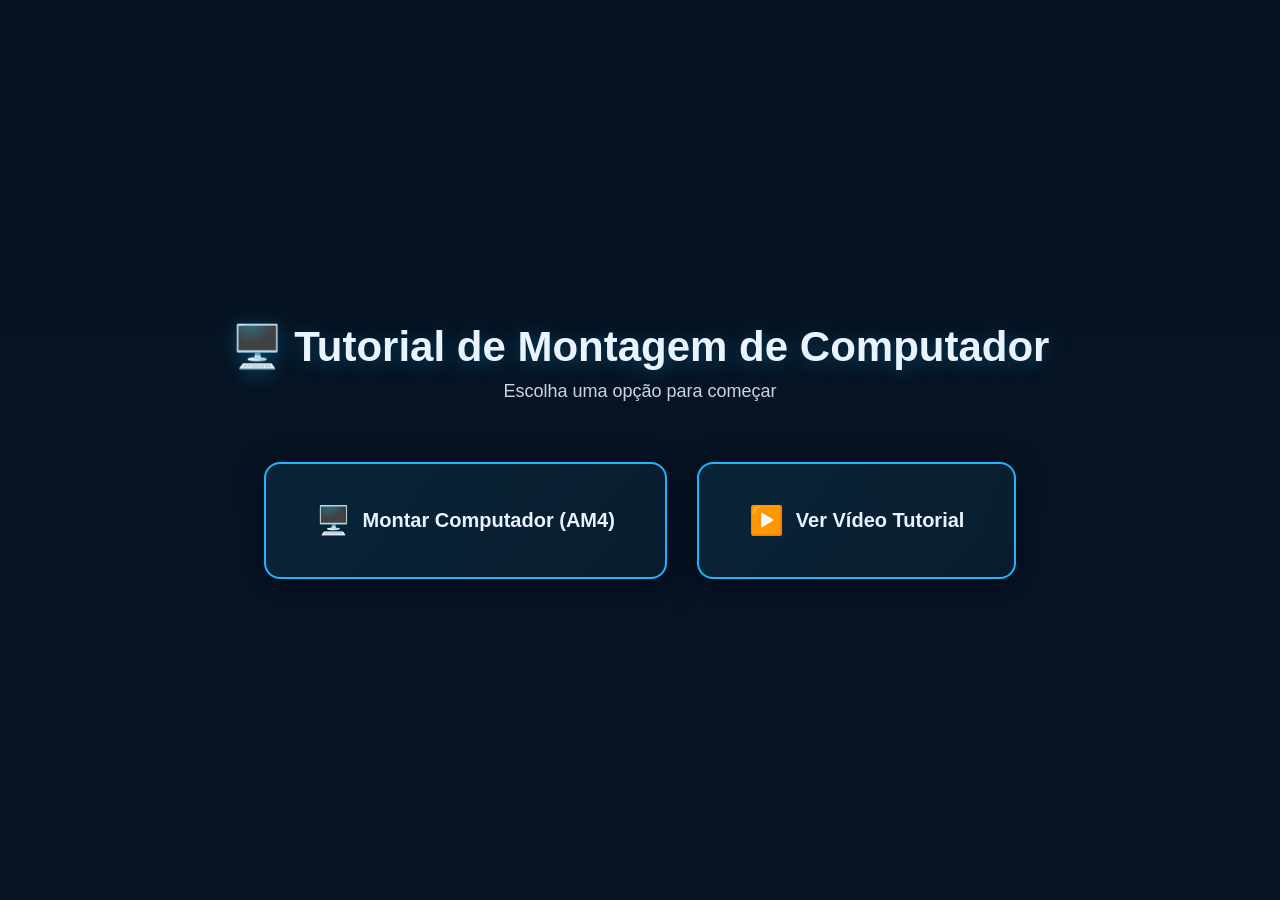
<file: index.html>
<!doctype html>
<html lang="pt">
<head>
<meta charset="utf-8" />
<meta name="viewport" content="width=device-width,initial-scale=1" />
<meta name="description" content="Tutorial interativo para montar um computador PC, passo a passo com drag-and-drop." />
<title>Tutorial: Montar PC</title>
<link rel="stylesheet" href="style.css">
<script>
  // Redireciona para start.html se não veio do menu inicial
  if (!document.referrer.includes('start.html')) {
    window.location.href = 'start.html';
  }
</script>
</head>
<body>
<header>
  <h1>Tutorial: Montar PC</h1>
  <div style="margin-left:auto;color:var(--muted);font-size:13px">Arrasta a peça correta para o local indicado.</div>
</header>

<main class="wrap">
  <!-- left: caixa de texto -->
  <aside class="panel" role="complementary">
    <h3>Informações / Notas</h3>
    <div class="text-box" id="leftBox" contenteditable="false" aria-live="polite"></div>
  </aside>

  <section class="stage" aria-label="Área de montagem do PC">
    <div class="board-wrap" id="caseVisual" aria-label="Área da caixa">
      <div class="mobo" id="mobo" aria-label="Placa-mãe">
      <!-- motherboard image as element (keeps coordinate system consistent) -->
      <img class="mobo-img" src="Imagens/Mobo.png" alt="Imagem da placa-mãe AMD AM4">
      <!-- CPU socket -->
      <div class="target t-cpu" id="t-cpu" data-accept="cpu" aria-label="Área de drop para CPU">CPU</div>
      <!-- RAM slots -->
      <div class="target t-ram" id="t-ram-1" data-accept="ram" aria-label="Área de drop para RAM">RAM</div>
      <!-- PCIe area -->
      <div class="target t-gpu" id="t-gpu" data-accept="gpu" aria-label="Área de drop para GPU">GPU</div>
      <!-- storage area -->
      <div class="target t-storage" id="t-storage" data-accept="storage" aria-label="Área de drop para armazenamento">STORAGE</div>
      <!-- PSU target -->
      <div class="target t-psu" id="t-psu" data-accept="psu" aria-label="Área de drop para fonte PSU">PSU</div>
    </div>
  </section>

  <!-- right: peças -->
  <aside class="panel" role="complementary">
    <h3>Peças</h3>
    <div class="components-list" id="components" role="list">
      <div class="comp" draggable="true" data-type="motherboard" id="item-mobo" role="listitem" tabindex="0">
        <img src="Imagens/Mobo.png" alt="Imagem da placa-mãe">
        <div><strong>Placa-mãe</strong><div style="color:var(--muted);font-size:13px">Arrasta para dentro da caixa</div></div>
      </div>
      <div class="comp" draggable="true" data-type="cpu" id="item-cpu" style="display:none" role="listitem" tabindex="0">
        <img src="Imagens/CPU.png" alt="Imagem do processador CPU">
        <div><strong>CPU</strong><div style="color:var(--muted);font-size:13px">Encaixa no socket</div></div>
      </div>
      <div class="comp" draggable="true" data-type="ram" id="item-ram" style="display:none" role="listitem" tabindex="0">
        <img src="Imagens/RAM.jpeg" alt="Imagem do módulo de memória RAM">
        <div><strong>Memória RAM</strong><div style="color:var(--muted);font-size:13px">Coloca nos slots (lado a lado)</div></div>
      </div>
      <div class="comp" draggable="true" data-type="storage" id="item-storage" style="display:none" role="listitem" tabindex="0">
        <img src="Imagens/SSD.png" alt="Imagem do SSD de armazenamento">
        <div><strong>SSD / HDD</strong><div style="color:var(--muted);font-size:13px">Baias / M.2</div></div>
      </div>
      <div class="comp" draggable="true" data-type="gpu" id="item-gpu" style="display:none" role="listitem" tabindex="0">
        <img src="Imagens/GPU.png" alt="Imagem da placa gráfica GPU">
        <div><strong>GPU</strong><div style="color:var(--muted);font-size:13px">Slot PCIe</div></div>
      </div>
      <div class="comp" draggable="true" data-type="psu" id="item-psu" style="display:none" role="listitem" tabindex="0">
        <img src="Imagens/PSU.png" alt="Imagem da fonte de alimentação PSU">
        <div><strong>Fonte (PSU)</strong><div style="color:var(--muted);font-size:13px">Dentro da caixa</div></div>
      </div>
    </div>
    <div class="summary" id="summary">
      <h4>Resumo</h4>
      <div id="buildList"></div>
      <div style="margin-top:8px;display:flex;gap:8px">
        <button class="btn" id="resetBtn" aria-label="Reiniciar tutorial">Reset</button>
        <a href="start.html" class="btn" style="text-align:center;text-decoration:none" aria-label="Voltar ao menu inicial">Menu</a>
      </div>
    </div>
  </aside>
</main>

<!-- Modal de conclusão -->
<div id="completionModal" class="completion-modal" style="display:none" role="dialog" aria-labelledby="completionTitle" aria-describedby="completionText">
  <div class="completion-content">
    <h2 id="completionTitle">Montagem Completa!</h2>
    <p id="completionText" class="completion-text">Parabéns! Concluiste com sucesso a montagem do computador.</p>
    
    <a href="https://youtu.be/JB2ZmsFyTzM" target="_blank" class="completion-btn-large" aria-label="Ver vídeo tutorial no YouTube">
      <span>▶️ Ver Vídeo Tutorial</span>
    </a>
    
    <a href="start.html" class="completion-btn-small" aria-label="Voltar ao menu inicial">Voltar ao Menu</a>
    
    <p class="completion-subtitle">Escolhe uma das opções acima para continuar!</p>
  </div>
</div>

<script src="script.js"></script>
</body>
</html>
</file>
<file: style.css>
:root{
  --bg: #071523;
  --card: #0f1724;
  --muted: #cbd5e1;
  --accent: #1fb6ff;
  --guide: rgba(31,182,255,0.07);
}

/* base */
*{box-sizing: border-box}
html,body{height:100%}
body{
  margin:0;
  font-family: Inter, "Segoe UI", Roboto, Arial, sans-serif;
  background: linear-gradient(180deg,#041220,#071423 60%);
  color:#eaf4ff;
}

/* header */
header{
  padding:14px 18px;
  display:flex;
  align-items:center;
  gap:12px;
}
h1{font-size:18px;margin:0}

/* layout responsivo */
.wrap{
  display:grid;
  grid-template-columns: 360px 1fr 360px;
  gap:16px;
  padding:14px;
}
/* pontos de quebra */
@media (max-width:1200px){
  .wrap{ grid-template-columns: 260px 1fr 260px; }
}
@media (max-width:900px){
  .wrap{ grid-template-columns: 1fr; }
}

/* panels */
.panel{
  background: var(--card);
  padding:12px;
  border-radius:12px;
  box-shadow:0 8px 30px rgba(2,6,23,0.6);
}

/* center stage (case + motherboard) */
.stage{display:flex;flex-direction:column;align-items:center}

/* area central - PROPORÇÃO FIXA COM ASPECT-RATIO */
.board-wrap{
  width: 90%;
  max-width: 1100px;
  aspect-ratio: 4 / 3;
  background: #071827;
  border-radius:12px;
  border:1px solid rgba(255,255,255,0.04);
  position:relative;
  background-image: url("Imagens/Case.png");
  background-size: contain;
  background-repeat: no-repeat;
  background-position: center;
  overflow: hidden;
  display:flex;
  align-items:center;
  justify-content:center;
}

/* placa-mãe - POSICIONAMENTO EM PERCENTAGENS */
.mobo{
  position: absolute;
  width: 42%;
  aspect-ratio: 330 / 320;
  background: transparent;
  border-radius:6px;
  display: none;
  z-index: 10;
  pointer-events: auto;
  padding: 0;
  box-sizing: border-box;
  overflow: visible;
  left: 43%;
  top: 37%;
  transform: translate(-50%,-50%);
}

/* imagem da motherboard */
.mobo-img{
  position: absolute;
  inset: 0;
  width: 100%;
  height: 100%;
  object-fit: contain;
  pointer-events: none;
  z-index: 5;
  display: block;
}

/* peças adicionadas */
.mobo > img:not(.mobo-img){
  position: absolute;
  object-fit: contain;
  pointer-events: none;
  z-index: 25;
  opacity: 0;
  animation: fadeIn 0.5s ease forwards; /* Animação de fade-in */
}

/* Animação fade-in */
@keyframes fadeIn {
  from { opacity: 0; transform: scale(0.8); }
  to { opacity: 1; transform: scale(1); }
}

/* targets */
.target{
  position: absolute;
  border-radius:8px;
  display:flex;
  align-items:center;
  justify-content:center;
  font-size: clamp(11px, 1.1vw, 13px);
  font-weight:700;
  color:var(--accent);
  background: rgba(31,182,255,0.18);
  border:2px dashed rgba(31,182,255,0.9);
  text-shadow:0 0 8px rgba(31,182,255,0.45);
  box-shadow: 0 10px 30px rgba(6,24,37,0.45);
  pointer-events: none;
  z-index: 30;
}

.t-cpu{ left:40%; top:22%; width:22%; height:22%; }
.t-ram{ left:64%; top:12%; width:19%; height:44%; }
.t-gpu{ left:12%; top:54%; width:74%; height:28%; }
.t-storage{ left:18%; top:40%; width:50%; height:34%; }
.t-psu{ left:12%; top:80%; width:46%; height:18%; }

.target.occupied{
  opacity:0;
  transition: opacity .28s ease;
  pointer-events:none;
}

@media (max-width:900px){
  .mobo{ width: 75%; }
  .text-box{ height:320px; }
}
@media (max-width:520px){
  .mobo{ width: 88%; }
  .components-list .comp{ width:48%; }
  .text-box{ height:240px; }
}

/* lista de componentes */
.components-list{
  display:flex;
  flex-wrap:wrap;
  gap:10px;
  align-content:flex-start;
  max-height:74vh;
  overflow:auto;
  padding:6px;
}
.comp{
  width:160px;
  display:flex;
  gap:10px;
  align-items:center;
  padding:8px;
  border-radius:8px;
  background: linear-gradient(180deg, rgba(255,255,255,0.02), rgba(0,0,0,0.06));
  cursor: grab;
  user-select:none;
  transition: transform 0.3s ease, box-shadow 0.3s ease; /* Animação suave */
}
.comp:hover {
  transform: scale(1.05); /* Leve zoom no hover */
  box-shadow: 0 4px 12px rgba(31, 182, 255, 0.2);
}
.comp:active {
  transform: scale(0.95); /* Efeito de pressão */
}
.comp img{
  width:72px;
  height:48px;
  object-fit:contain;
  border-radius:6px;
}

.comp:focus {
  outline: 2px solid var(--accent);
  outline-offset: 2px;
}
.ghost{
  position: fixed;
  pointer-events: none;
  z-index: 9999;
  opacity: 0.95;
  width: 120px;
  height: 80px;
  transform: translate(-60px,-40px);
  border-radius:6px;
  box-shadow: 0 8px 30px rgba(0,0,0,0.6);
  will-change: transform; /* Otimização para animações */
}

/* Tooltip dinâmico */
.tooltip {
  position: fixed;
  background: var(--card);
  color: var(--muted);
  padding: 8px 12px;
  border-radius: 6px;
  font-size: 14px;
  pointer-events: none;
  z-index: 10000;
  box-shadow: 0 4px 12px rgba(0,0,0,0.5);
  opacity: 0;
  transition: opacity 0.3s ease;
  white-space: nowrap;
}
.tooltip.show {
  opacity: 1;
}

/* menu inicial */
.menu-container {
  min-height: 100vh;
  display: flex;
  flex-direction: column;
  align-items: center;
  justify-content: center;
  gap: 40px;
  padding: 20px;
}

.menu-title {
  text-align: center;
  margin-bottom: 20px;
}

.menu-title h1 {
  font-size: 42px;
  margin: 0;
  color: #eaf4ff;
  text-shadow: 0 4px 20px rgba(31, 182, 255, 0.3);
}

.menu-title p {
  font-size: 18px;
  color: var(--muted);
  margin: 10px 0 0 0;
}

.menu-buttons {
  display: flex;
  gap: 30px;
  flex-wrap: wrap;
  justify-content: center;
  max-width: 800px;
}

.menu-btn {
  padding: 40px 50px;
  font-size: 20px;
  font-weight: 600;
  border: 2px solid var(--accent);
  background: linear-gradient(135deg, rgba(31, 182, 255, 0.1), rgba(31, 182, 255, 0.05));
  color: #eaf4ff;
  border-radius: 16px;
  cursor: pointer;
  transition: all 0.3s ease;
  box-shadow: 0 8px 30px rgba(2, 6, 23, 0.6);
  text-decoration: none;
  display: flex;
  align-items: center;
  justify-content: center;
  gap: 12px;
  min-width: 250px;
}

.menu-btn:hover {
  background: linear-gradient(135deg, rgba(31, 182, 255, 0.2), rgba(31, 182, 255, 0.1));
  box-shadow: 0 12px 40px rgba(31, 182, 255, 0.3);
  transform: translateY(-4px);
}

.menu-btn:active {
  transform: translateY(-2px);
}

.menu-btn-icon {
  font-size: 28px;
}

@media (max-width: 768px) {
  .menu-container {
    gap: 30px;
  }

  .menu-title h1 {
    font-size: 28px;
  }

  .menu-buttons {
    flex-direction: column;
    gap: 20px;
  }

  .menu-btn {
    width: 100%;
    min-width: auto;
    padding: 30px 40px;
    font-size: 18px;
  }
}

/* botões */
.summary{margin-top:8px}
.btn{
  background: transparent;
  border:1px solid rgba(255,255,255,0.06);
  padding:8px 10px;
  border-radius:8px;
  color:var(--muted);
  cursor:pointer;
}

/* modal de conclusão */
.completion-modal {
  position: fixed;
  top: 0;
  left: 0;
  right: 0;
  bottom: 0;
  background: rgba(0, 0, 0, 0.85);
  display: flex;
  align-items: center;
  justify-content: center;
  z-index: 10000;
}

.completion-content {
  background: var(--card);
  padding: 50px 40px;
  border-radius: 20px;
  text-align: center;
  max-width: 500px;
  box-shadow: 0 20px 60px rgba(31, 182, 255, 0.2);
  border: 1px solid rgba(31, 182, 255, 0.3);
}

.completion-content h2 {
  font-size: 36px;
  margin: 0 0 16px 0;
  color: #eaf4ff;
}

.completion-text {
  font-size: 16px;
  color: var(--muted);
  margin: 0 0 40px 0;
  line-height: 1.5;
}

.completion-btn-large {
  display: inline-flex;
  align-items: center;
  justify-content: center;
  padding: 35px 50px;
  font-size: 18px;
  font-weight: 600;
  background: linear-gradient(135deg, rgba(31, 182, 255, 0.15), rgba(31, 182, 255, 0.08));
  border: 2px solid var(--accent);
  color: #eaf4ff;
  border-radius: 14px;
  text-decoration: none;
  transition: all 0.3s ease;
  margin-bottom: 20px;
  cursor: pointer;
}

.completion-btn-large:hover {
  background: linear-gradient(135deg, rgba(31, 182, 255, 0.25), rgba(31, 182, 255, 0.15));
  box-shadow: 0 12px 40px rgba(31, 182, 255, 0.3);
  transform: translateY(-3px);
}

.completion-btn-small {
  display: inline-block;
  padding: 12px 28px;
  font-size: 14px;
  font-weight: 500;
  background: transparent;
  border: 1px solid rgba(255, 255, 255, 0.2);
  color: var(--muted);
  border-radius: 8px;
  text-decoration: none;
  transition: all 0.3s ease;
  cursor: pointer;
}

.completion-btn-small:hover {
  background: rgba(31, 182, 255, 0.1);
  border-color: var(--accent);
  color: #eaf4ff;
}

.completion-subtitle {
  font-size: 13px;
  color: var(--muted);
  margin: 20px 0 0 0;
}

@media (max-width: 768px) {
  .completion-content {
    padding: 35px 25px;
    max-width: 90%;
  }

  .completion-content h2 {
    font-size: 28px;
  }

  .completion-btn-large {
    padding: 25px 35px;
    font-size: 16px;
  }
}

.build-row{
  display:flex;
  justify-content:space-between;
  padding:6px 0;
}

/* caixa de texto */
.text-box{
  background:#0f1724;
  border-radius:12px;
  padding:12px;
  height:520px;
  overflow:auto;
  color:#eaf4ff;
}

/* responsividade */
@media (max-width:1100px){
  .wrap{ grid-template-columns: 1fr; }
  .mobo{ width: 60%; }
  .text-box{ height:360px; }
}
@media (max-width:520px){
  .mobo{ width:82%; }
  .components-list .comp{ width:48%; }
  .text-box{ height:240px; }
}
</file>
